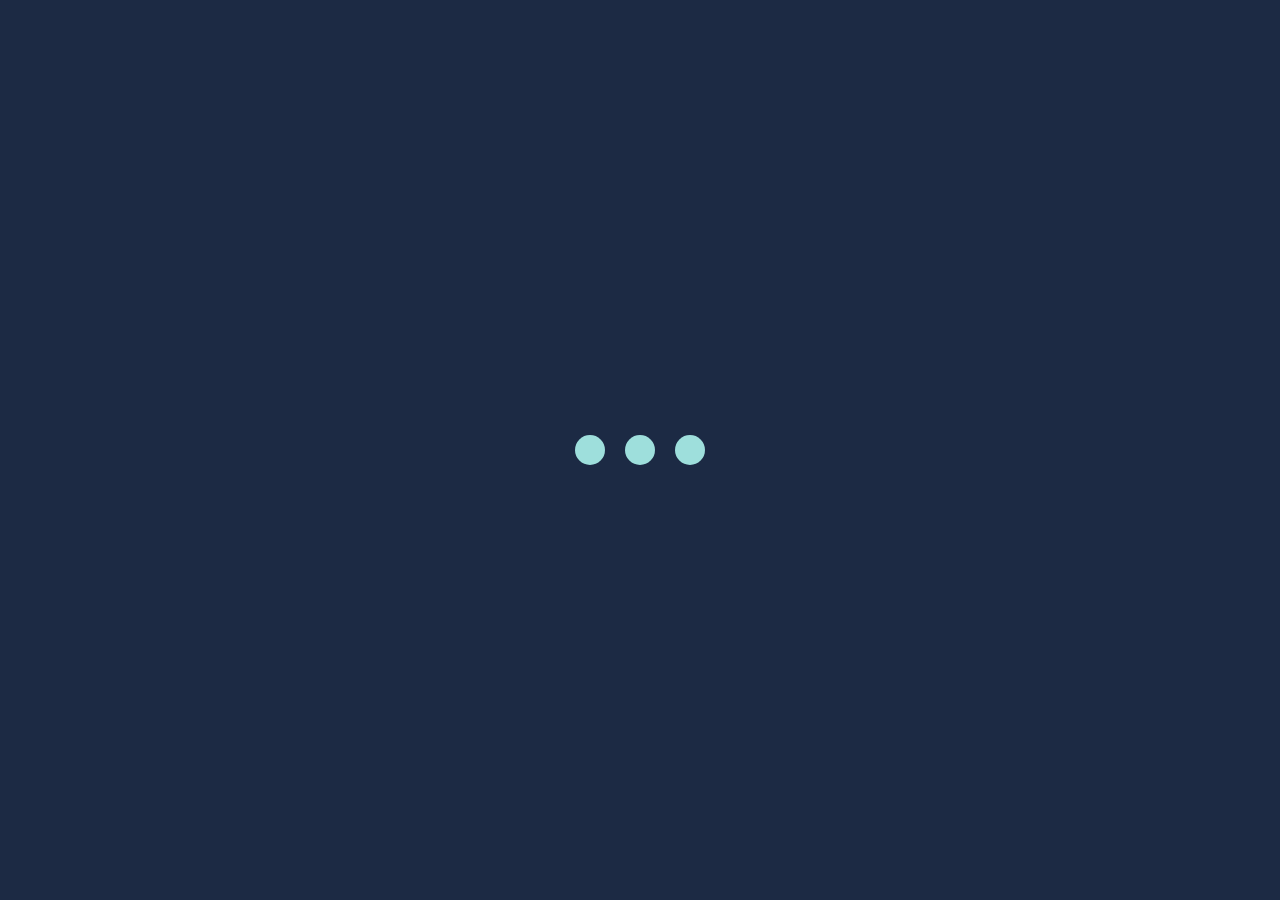
<file: Loader Bouncing/index.html>
<!DOCTYPE html>
<html lang="en">
<head>
    <meta charset="UTF-8">
    <meta http-equiv="X-UA-Compatible" content="IE=edge">
    <meta name="viewport" content="width=device-width, initial-scale=1.0">
    <title>Bouncing loader</title>
    <!-- link css -->
    <link rel="stylesheet" href="css/main.css">
</head>
<body>

    <div class="circle-1 circles"></div>
    <div class="circle-2 circles"></div>
    <div class="circle-3 circles"></div>

</body>
</html>
</file>
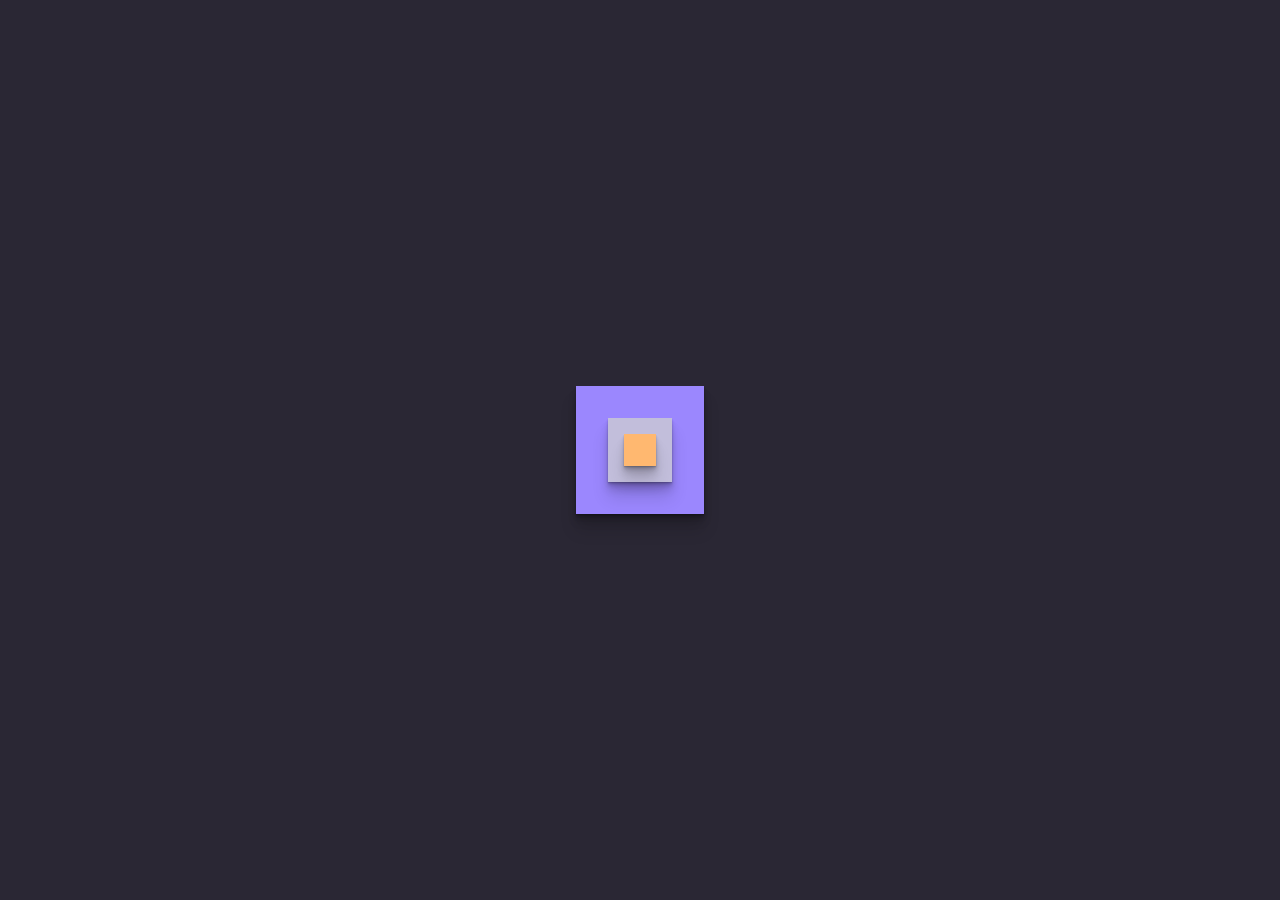
<file: Loader cube animation/index.html>
<!DOCTYPE html>
<html lang="en">
<head>
    <meta charset="UTF-8">
    <meta http-equiv="X-UA-Compatible" content="IE=edge">
    <meta name="viewport" content="width=device-width, initial-scale=1.0">
    <title>Loader cube animation</title>
    <!-- link css -->
    <link rel="stylesheet" href="css/main.css">
</head>
<body>

    <div class="outercube cube">
        <div class="innerCube cube">
            <div class="innerCube2 cube">
            </div>
        </div>
    </div>

</body>
</html>
</file>
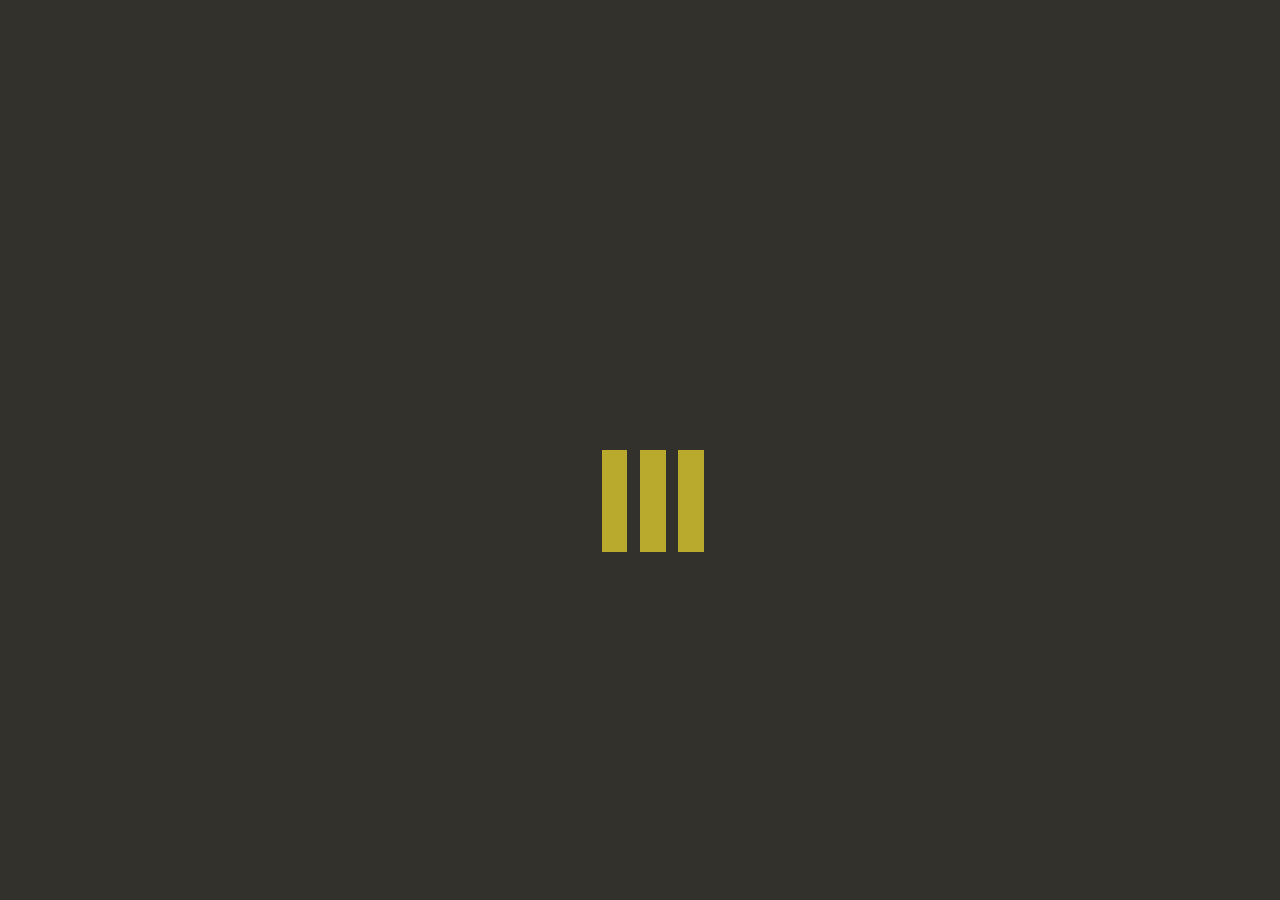
<file: Loader Simple/index.html>
<!DOCTYPE html>
<html lang="en">
<head>
    <meta charset="UTF-8">
    <meta http-equiv="X-UA-Compatible" content="IE=edge">
    <meta name="viewport" content="width=device-width, initial-scale=1.0">
    <title>Loader Simple</title>
    <!-- link css -->
    <link rel="stylesheet" href="css/main.css">
</head>
<body>

    <div class="loader"></div>

</body>
</html>
</file>
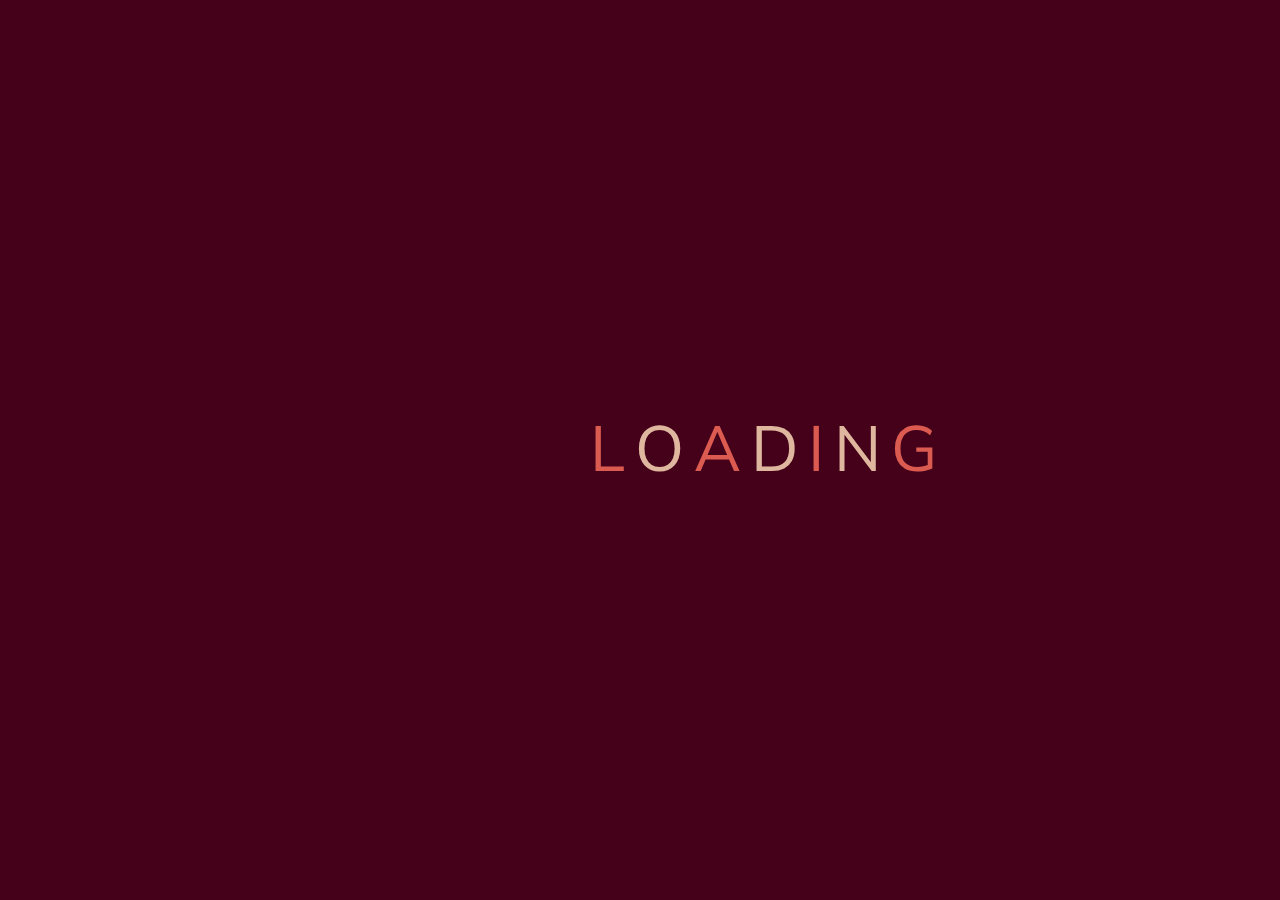
<file: Loading Animation/index.html>
<!DOCTYPE html>
<html lang="en">
<head>
    <meta charset="UTF-8">
    <meta http-equiv="X-UA-Compatible" content="IE=edge">
    <meta name="viewport" content="width=device-width, initial-scale=1.0">
    <title>Loading Animation</title>
    <!-- link bootstrap -->
    <link rel="stylesheet" href="https://cdn.jsdelivr.net/npm/bootstrap@4.6.2/dist/css/bootstrap.min.css" integrity="sha384-xOolHFLEh07PJGoPkLv1IbcEPTNtaed2xpHsD9ESMhqIYd0nLMwNLD69Npy4HI+N" crossorigin="anonymous">
    <!-- link css -->
    <link rel="stylesheet" href="css/main.css">
</head>
<body>

    <div class="container">
        <span>L</span>
        <span>O</span>
        <span>A</span>
        <span>D</span>
        <span>I</span>
        <span>N</span>
        <span>G</span>
    </div>


<!-- link bootstrap -->
<script src="https://cdn.jsdelivr.net/npm/jquery@3.5.1/dist/jquery.slim.min.js" integrity="sha384-DfXdz2htPH0lsSSs5nCTpuj/zy4C+OGpamoFVy38MVBnE+IbbVYUew+OrCXaRkfj" crossorigin="anonymous"></script>
<script src="https://cdn.jsdelivr.net/npm/popper.js@1.16.1/dist/umd/popper.min.js" integrity="sha384-9/reFTGAW83EW2RDu2S0VKaIzap3H66lZH81PoYlFhbGU+6BZp6G7niu735Sk7lN" crossorigin="anonymous"></script>
<script src="https://cdn.jsdelivr.net/npm/bootstrap@4.6.2/dist/js/bootstrap.min.js" integrity="sha384-+sLIOodYLS7CIrQpBjl+C7nPvqq+FbNUBDunl/OZv93DB7Ln/533i8e/mZXLi/P+" crossorigin="anonymous"></script>
</body>
</html>
</file>
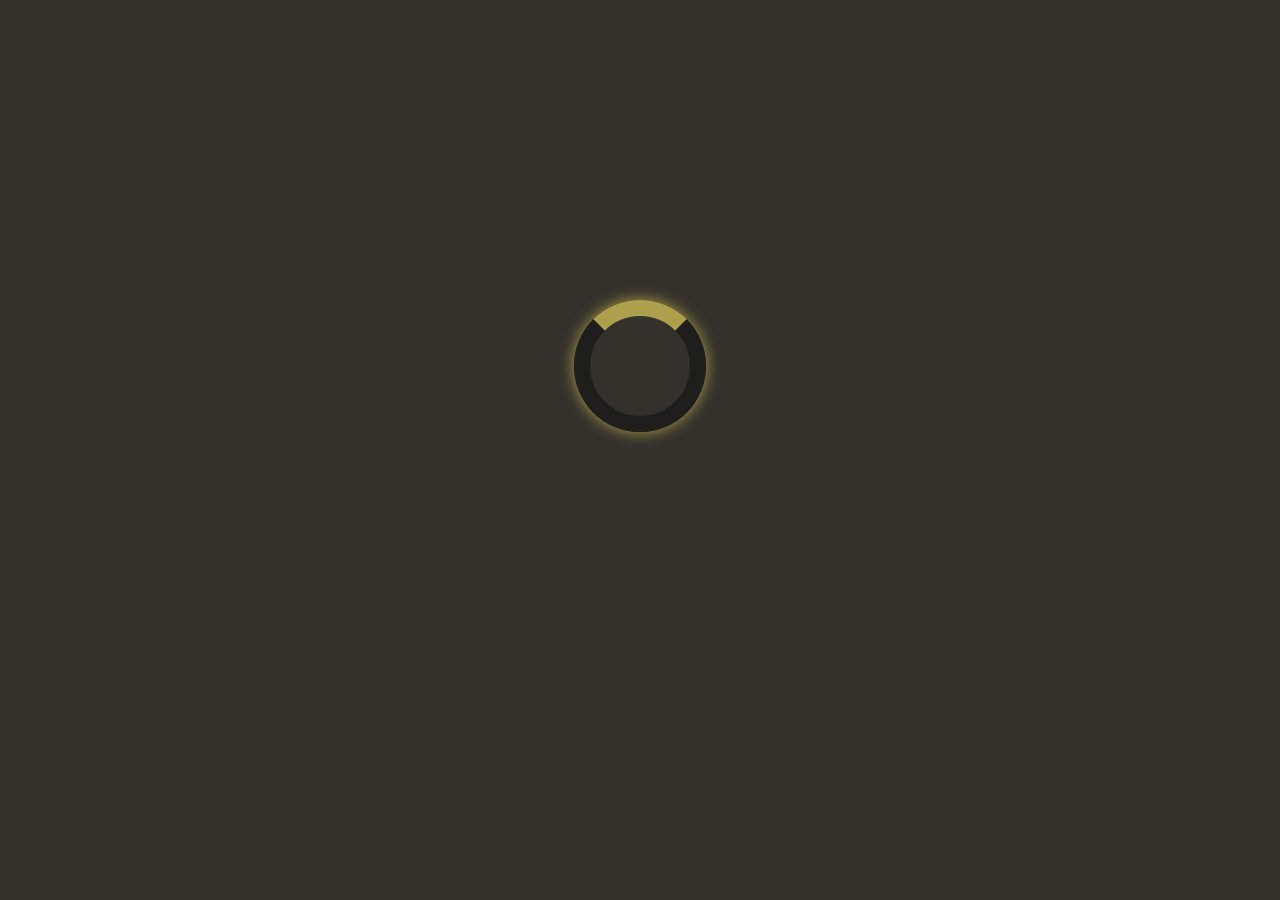
<file: Loading spinner/index.html>
<!DOCTYPE html>
<html lang="en">
<head>
    <meta charset="UTF-8">
    <meta http-equiv="X-UA-Compatible" content="IE=edge">
    <meta name="viewport" content="width=device-width, initial-scale=1.0">
    <title>Loading spinner</title>
    <!-- link css -->
    <link rel="stylesheet" href="css/main.css">
</head>
<body>

    <div class="loader"></div>

</body>
</html>
</file>
<file: Loader Bouncing/css/main.css>
body {
    margin: 0;
    padding: 0;
    display: flex;
    justify-content: center;
    align-items: center;
    min-height: 100vh;
    background: #1C2A44;
    font-family: Arial, Helvetica, sans-serif;
}

.circles {
    width: 30px;
    height: 30px;
    animation: bounce 1s 0.7s linear infinite;
    border-radius: 100%;
    margin: 10px;
}

.circle-1 {
    background-color: #9EDFDC;
}

.circle-2 {
    animation-delay: 0.2s;
    background-color: #9EDFDC;
}

.circle-3 {
    animation-delay: 0.4s;
    background-color: #9EDFDC;
}

@keyframes bounce {
    0%,
    50%,
    100% {
        transform: scale(1);
        filter: blur(0px);
    }
    25% {
        transform: scale(0.6);
    }
    75% {
        transform: scale(1.4);
        background-color: #02E4E7;
    }
}
</file>
<file: Loader cube animation/css/main.css>
body {
    background-color: #2A2734;
}

.cube {
    position: absolute;
    top: 50%;
    left: 50%;
    transform: translate(-50%, -50%) rotate(0deg);
    animation: anim 2s infinite ease-out;
    box-shadow: 0 1px 1px rgba(0, 0, 0, 0.12), 0 2px 2px rgba(0, 0, 0, 0.12), 0 4px 4px rgba(0, 0, 0, 0.12), 0 8px 8px rgba(0, 0, 0, 0.12), 0 16px 16px rgba(0, 0, 0, 0.12);
}

.outercube {
    width: 10vw;
    height: 10vw;
    background-color: #9B87FE;
}

.innerCube {
    width: 5vw;
    height: 5vw;
    background-color: #C2BEDB;
}

.innerCube2 {
    width: 2.5vw;
    height: 2.5vw;
    background-color: #FFB870;
}

@keyframes anim {
    0% {
        transform: translate(-50%, -50%)rotate(0deg);
    }
    100% {
        transform: translate(-50%, -50%) rotate(90deg);
    }
}
</file>
<file: Loader Simple/css/main.css>
body {
    background-color: #32312B;
}

.loader {
    position: absolute;
    top: 50%;
    left: 50%;
    transform: translate(-50%, -50%);
}

.loader,
.loader:before,
.loader:after {
    background: #B9A92C;
    -webkit-animation: load1 1s infinite ease-in-out;
    animation: load1 1s infinite ease-in-out;
    width: 1em;
    height: 4em;
}

.loader {
    color: #B9A92C;
    font-size: 2vw;
    -webkit-transform: translateZ(0);
    -ms-transform: translateZ(0);
    transform: translateZ(0);
    -webkit-animation-delay: -0.16s;
    animation-delay: -0.16s;
}

.loader:before,
.loader:after {
    position: absolute;
    top: 0;
    content: '';
}

.loader:before {
    left: -1.5em;
    -webkit-animation-delay: -0.32s;
    animation-delay: -0.32s;
}

.loader:after {
    left: 1.5em;
}

@-webkit-keyframes load1 {
    0%,
    80%,
    100% {
        box-shadow: 0 0;
        height: 4em;
    }
    40% {
        box-shadow: 0 -2em;
        height: 5em;
    }
}

@keyframes load1 {
    0%,
    80%,
    100% {
        box-shadow: 0 0;
        height: 4em;
    }
    40% {
        box-shadow: 0 -2em;
        height: 5em;
    }
}
</file>
<file: Loading Animation/css/main.css>
@import url('https://fonts.googleapis.com/css2?family=Nunito+Sans:wght@200&display=swap');
        :root {
            --font-style: 'Nunito Sans', sans-serif;
        }
        
        body {
            font-family: var(--font-style);
            background-color: #45011A;
            color: #DC5B51;
        }
        
        .container {
            display: flex;
            position: absolute;
            top: 50%;
            left: 60%;
            transform: translate(-50%, -50%);
        }
        
        span {
            font-size: 5vw;
            letter-spacing: 10px;
            animation: flip 2.6s infinite linear;
            transform-origin: 0 70%;
            transform-style: preserve-3d;
            -webkit-transform-style: preserve-3d;
        }
        
        @keyframes flip {
            35% {
                transform: rotateX(360deg);
            }
            100% {
                transform: rotatex(360deg);
            }
        }
        
        .container>span:nth-child(even) {
            color: #DFB79E;
        }
        
        .container>span:nth-child(2) {
            animation-delay: 0.3s;
        }
        
        .container>span:nth-child(3) {
            animation-delay: 0.6s;
        }
        
        .container>span:nth-child(4) {
            animation-delay: 0.9s;
        }
        
        .container>span:nth-child(5) {
            animation-delay: 1.2s;
        }
        
        .container>span:nth-child(6) {
            animation-delay: 1.5s
        }
        
        .container>span:nth-child(7) {
            animation-delay: 1.8s
        }
</file>
<file: Loading spinner/css/main.css>
body {
    background-color: #32312B;
}

.loader {
    border: 16px solid #1E1E1C;
    border-top: 16px solid #AE9F4B;
    border-radius: 50%;
    width: 100px;
    height: 100px;
    margin: 300px auto;
    animation: spin 2s linear infinite;
    box-shadow: 0px 0px 15px #AE9F4B;
}

@keyframes spin {
    0% {
        transform: rotate(0deg);
    }
    50% {
        background-color: #1E1E1C;
    }
    100% {
        transform: rotate(360deg);
    }
}
</file>
